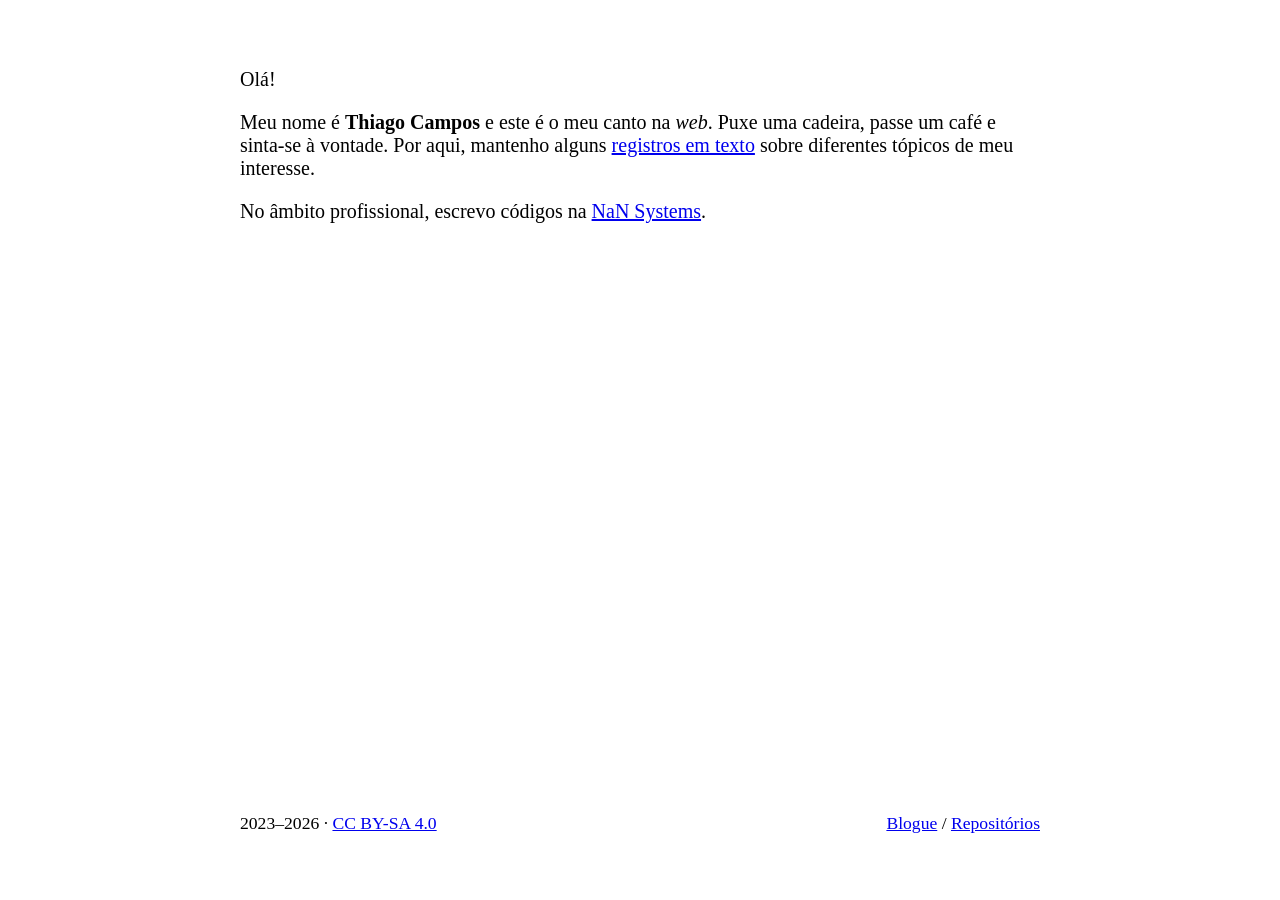
<file: index.html>
<!DOCTYPE html>
<html lang="pt-BR">
<head>
  <meta charset="utf-8">
  <meta name="color-scheme" content="light">
  <meta name="viewport" content="width=device-width, initial-scale=1">

  <title>Thiago Campos</title>

  <meta name="author" content="Thiago Campos">
  <meta name="robots" content="index, follow">
  <meta name="fediverse:creator" content="@thgcmps@ciberlandia.pt">
  <meta name="description" content="Escritor de códigos, eventualmente alguns artigos e crônicas. Amante do desenho industrial e fotógrafo de momentos importantes do meu cotidiano. Grande apreciador de boas comidas, livros e histórias.">

  <meta property="og:type" content="website">
  <meta property="og:title" content="Thiago Campos">
  <meta property="og:url" content="https://thigcampos.com">
  <meta property="og:image" content="https://thigcampos.com/images/marina.webp">

  <link rel="preload" href="/foundations/typography.css" as="style">
  <link rel="preload" href="/foundations/layout.css" as="style">
  <link rel="stylesheet" href="/foundations/typography.css">
  <link rel="stylesheet" href="/foundations/layout.css">
  
  <link rel="preload" href="/documents/index.css" as="style">
  <link rel="stylesheet" href="/documents/index.css">

</head>
<body>
  
  <main>
    
  <article><p>Olá!</p>
<p>Meu nome é <strong>Thiago Campos</strong> e este é o meu canto na <em>web</em>. Puxe uma cadeira,
passe um café e sinta-se à vontade. Por aqui, mantenho alguns <a href="/blog">registros em texto</a>
sobre diferentes tópicos de meu interesse.</p>
<p>No âmbito profissional, escrevo códigos na <a href="https://nan.systems">NaN Systems</a>.</p></article>

  </main>
  <footer>
    <p>2023–2026 · <a href="https://creativecommons.org/licenses/by-sa/4.0/">CC BY-SA 4.0</a></p>
    <p>
      <a href="/blog">Blogue</a> /
      <a href="https://codeberg.org/thigcampos" target="_blank" rel="noopener">Repositórios</a>
    </p>
  </footer>
  
</body>
</html>
</file>
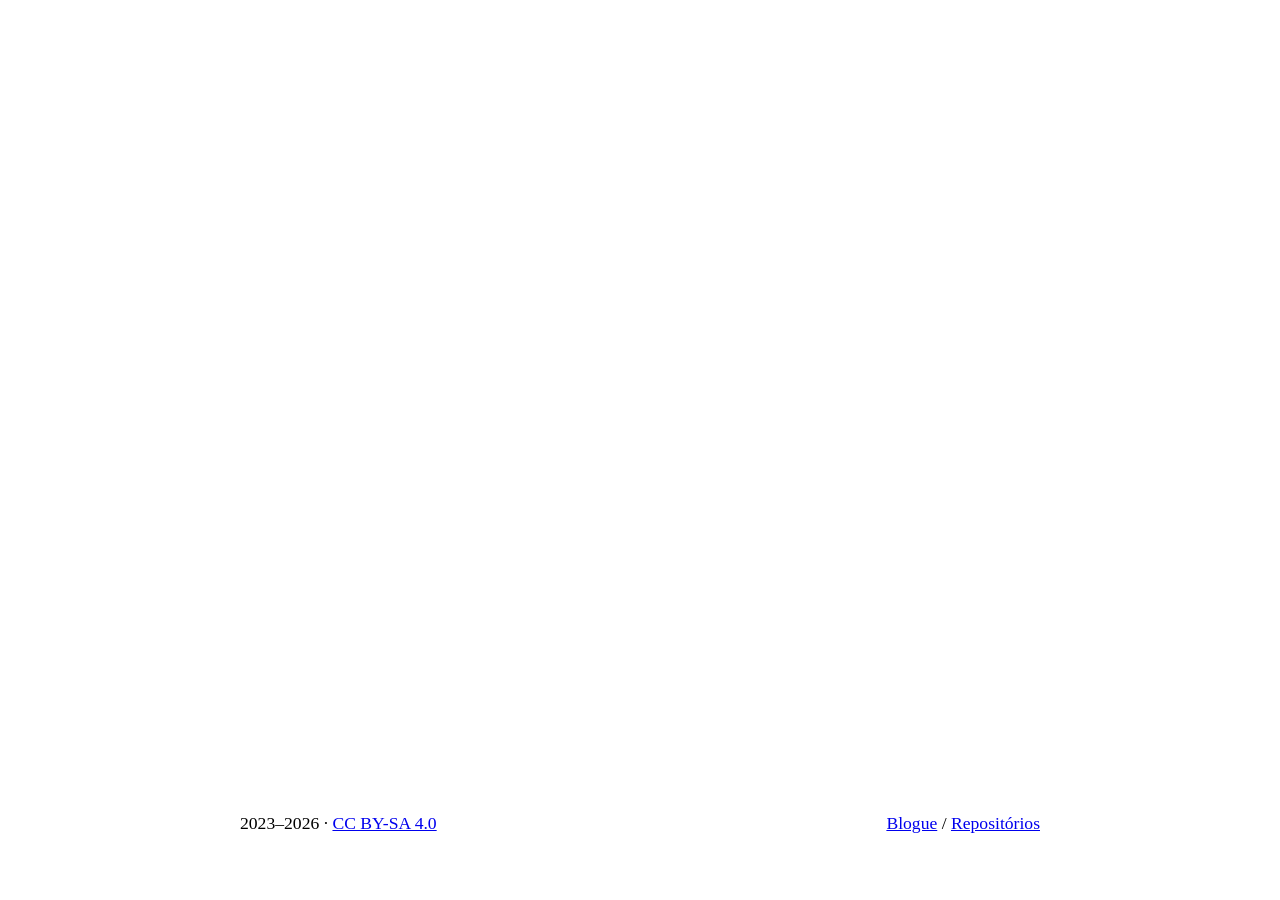
<file: blog/index.html>
<!DOCTYPE html>
<html lang="pt-BR">
<head>
  <meta charset="utf-8">
  <meta name="color-scheme" content="light">
  <meta name="viewport" content="width=device-width, initial-scale=1">

  <title>Registros</title>

  <meta name="author" content="Thiago Campos">
  <meta name="robots" content="index, follow">
  <meta name="fediverse:creator" content="@thgcmps@ciberlandia.pt">
  <meta name="description" content="Escritor de códigos, eventualmente alguns artigos e crônicas. Amante do desenho industrial e fotógrafo de momentos importantes do meu cotidiano. Grande apreciador de boas comidas, livros e histórias.">

  <meta property="og:type" content="website">
  <meta property="og:title" content="Thiago Campos">
  <meta property="og:url" content="https://thigcampos.com">
  <meta property="og:image" content="https://thigcampos.com/images/marina.webp">

  <link rel="preload" href="/foundations/typography.css" as="style">
  <link rel="preload" href="/foundations/layout.css" as="style">
  <link rel="stylesheet" href="/foundations/typography.css">
  <link rel="stylesheet" href="/foundations/layout.css">
  
  <link rel="preload" href="/documents/list.css" as="style">
  <link rel="stylesheet" href="/documents/list.css">

</head>
<body>
  
  <main>
      
      <section>
          
      </section>

  </main>
  <footer>
    <p>2023–2026 · <a href="https://creativecommons.org/licenses/by-sa/4.0/">CC BY-SA 4.0</a></p>
    <p>
      <a href="/blog">Blogue</a> /
      <a href="https://codeberg.org/thigcampos" target="_blank" rel="noopener">Repositórios</a>
    </p>
  </footer>
  
</body>
</html>
</file>
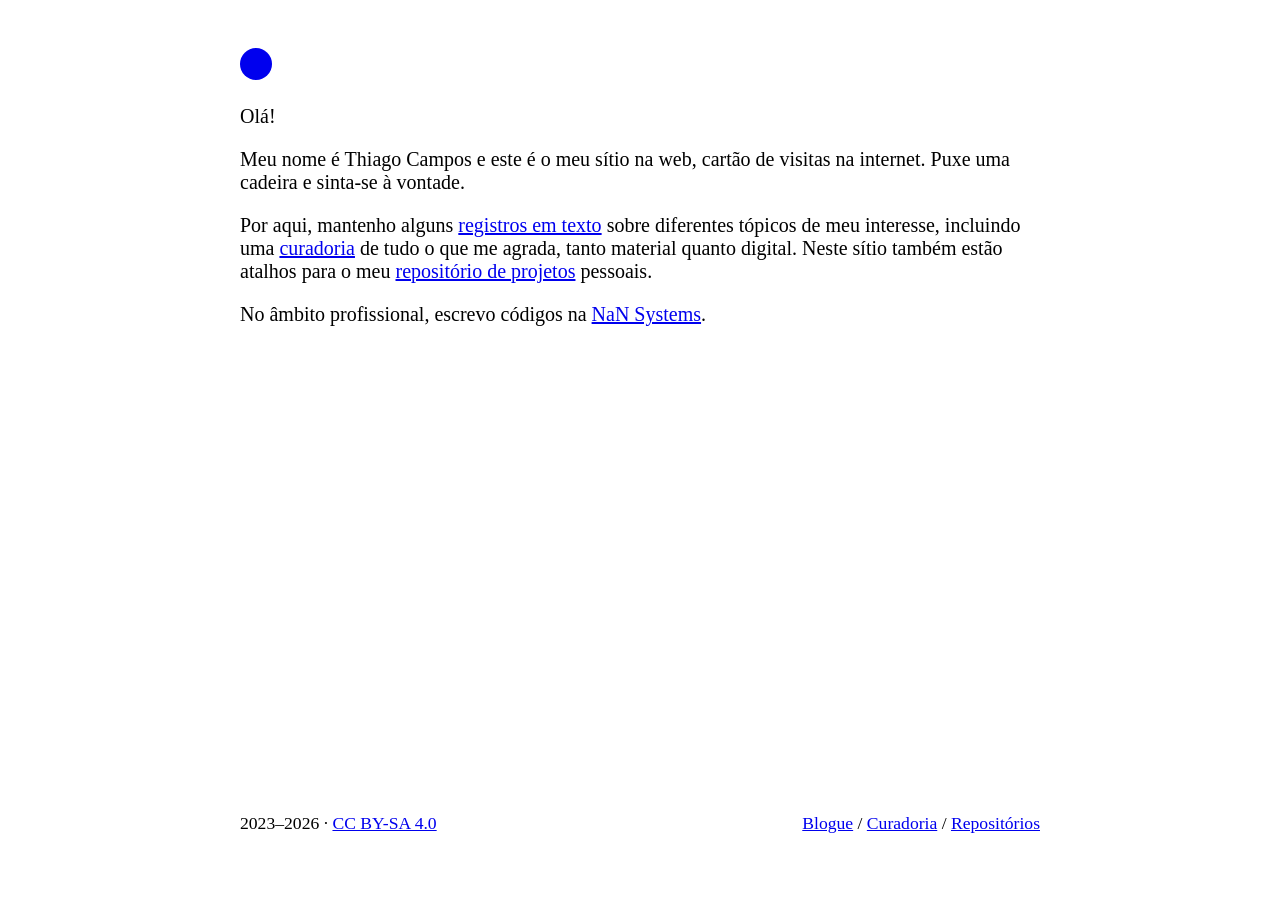
<file: public/index.html>
<!DOCTYPE html>
<html lang="pt-BR">
<head>
  <meta charset="utf-8">
  <meta name="viewport" content="width=device-width, initial-scale=1">
  <meta name="color-scheme" content="light dark">


  <title>Thiago Campos</title>

  <meta name="description" content="Escritor de códigos, eventualmente alguns artigos e crônicas. Amante do desenho industrial e fotógrafo de momentos importantes do meu cotidiano. Grande apreciador de boas comidas, livros e histórias.">
  <meta name="author" content="Thiago Campos">
  <meta name="robots" content="index, follow">

  <meta property="og:title" content="Thiago Campos">
  <meta property="og:description" content="Um eterno aprendiz — programador, escritor, cozinheiro, fotógrafo, e acima de tudo, curioso.">
  <meta property="og:image" content="https://thigcampos.com/images/marina.webp">
  <meta property="og:url" content="https://thigcampos.com">
  <meta property="og:type" content="website">

  <link rel="icon" href="/favicon.ico" sizes="any">

  <link rel="preload" href="/foundations/typography.css" as="style">
  <link rel="preload" href="/foundations/layout.css" as="style">
  <link rel="stylesheet" href="/foundations/typography.css">
  <link rel="stylesheet" href="/foundations/layout.css">
  
  <link rel="preload" href="/documents/index.css" as="style">
  <link rel="stylesheet" href="/documents/index.css">

</head>
<body>
  
  <header>
    <a href="/" aria-label="Acesse a página inicial do sítio web">
      <svg viewBox="0 0 100 100" height="2rem" width="2rem" fill="currentColor" xmlns="http://www.w3.org/2000/svg" aria-hidden="true">
        <circle cx="50" cy="50" r="50"/>
      </svg>
    </a>
  </header>
  <main>
    
  <article><p>Olá!</p>
<p>Meu nome é Thiago Campos e este é o meu sítio na web, cartão de visitas na 
internet. Puxe uma cadeira e sinta-se à vontade.</p>
<p>Por aqui, mantenho alguns <a href="/blog">registros em texto</a> sobre diferentes tópicos
de meu interesse, incluindo uma <a href="/curated">curadoria</a> de tudo o que me agrada,
tanto material quanto digital. Neste sítio também estão atalhos para o meu 
<a href="https://github.com/thigcampos">repositório de projetos</a> pessoais.</p>
<p>No âmbito profissional, escrevo códigos na <a href="https://nan.systems">NaN Systems</a>.</p></article>

  </main>
  <footer>
    <p>2023–2026 · <a href="https://creativecommons.org/licenses/by-sa/4.0/">CC BY-SA 4.0</a></p>
    <p>
      <a href="/blog">Blogue</a> /
      <a href="/curated">Curadoria</a> /
      <a href="https://github.com/thigcampos" target="_blank" rel="noopener">Repositórios</a>
    </p>
  </footer>
  
</body>
</html>
</file>
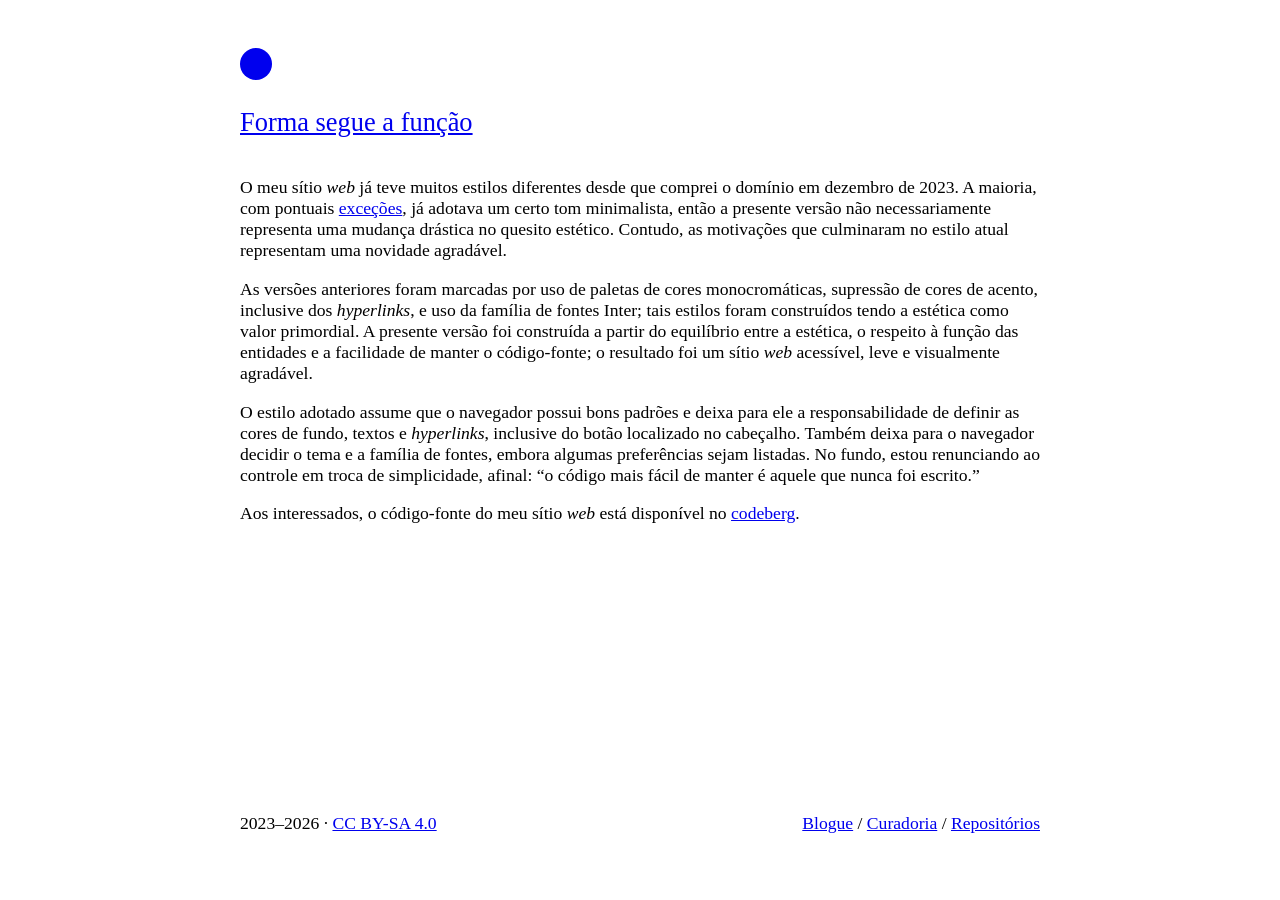
<file: public/blog/index.html>
<!DOCTYPE html>
<html lang="pt-BR">
<head>
  <meta charset="utf-8">
  <meta name="viewport" content="width=device-width, initial-scale=1">
  <meta name="color-scheme" content="light dark">


  <title>Registros</title>

  <meta name="description" content="Escritor de códigos, eventualmente alguns artigos e crônicas. Amante do desenho industrial e fotógrafo de momentos importantes do meu cotidiano. Grande apreciador de boas comidas, livros e histórias.">
  <meta name="author" content="Thiago Campos">
  <meta name="robots" content="index, follow">

  <meta property="og:title" content="Thiago Campos">
  <meta property="og:description" content="Um eterno aprendiz — programador, escritor, cozinheiro, fotógrafo, e acima de tudo, curioso.">
  <meta property="og:image" content="https://thigcampos.com/images/marina.webp">
  <meta property="og:url" content="https://thigcampos.com">
  <meta property="og:type" content="website">

  <link rel="icon" href="/favicon.ico" sizes="any">

  <link rel="preload" href="/foundations/typography.css" as="style">
  <link rel="preload" href="/foundations/layout.css" as="style">
  <link rel="stylesheet" href="/foundations/typography.css">
  <link rel="stylesheet" href="/foundations/layout.css">
  
  <link rel="preload" href="/documents/list.css" as="style">
  <link rel="stylesheet" href="/documents/list.css">

</head>
<body>
  
  <header>
    <a href="/" aria-label="Acesse a página inicial do sítio web">
      <svg viewBox="0 0 100 100" height="2rem" width="2rem" fill="currentColor" xmlns="http://www.w3.org/2000/svg" aria-hidden="true">
        <circle cx="50" cy="50" r="50"/>
      </svg>
    </a>
  </header>
  <main>
      
      <section>
          
              <article>
                <header>
                  <h2><a href="forma-segue-funcao">Forma segue a função</a></h2>
                </header>
                <p>O meu sítio <em>web</em> já teve muitos estilos diferentes desde que comprei o domínio em dezembro
de 2023. A maioria, com pontuais <a href="https://web.archive.org/web/20240314142145/https://thigcampos.com/">exceções</a>, já adotava um certo tom minimalista, então a 
presente versão não necessariamente representa uma mudança drástica no quesito estético. 
Contudo, as motivações que culminaram no estilo atual representam uma novidade agradável.  </p>
<p>As versões anteriores foram marcadas por uso de paletas de cores monocromáticas, supressão 
de cores de acento, inclusive dos <em>hyperlinks</em>, e uso da família de fontes Inter; tais estilos 
foram construídos tendo a estética como valor primordial. A presente versão foi construída a 
partir do equilíbrio entre a estética, o respeito à função das entidades e a facilidade de 
manter o código-fonte; o resultado foi um sítio <em>web</em> acessível, leve e visualmente agradável.  </p>
<p>O estilo adotado assume que o navegador possui bons padrões e deixa para ele a responsabilidade 
de definir as cores de fundo, textos e <em>hyperlinks</em>, inclusive do botão localizado no cabeçalho. 
Também deixa para o navegador decidir o tema e a família de fontes, embora algumas preferências 
sejam listadas. No fundo, estou renunciando ao controle em troca de simplicidade, afinal: “o código 
mais fácil de manter é aquele que nunca foi escrito.”</p>
<p>Aos interessados, o código-fonte do meu sítio <em>web</em> está disponível no <a href="https://codeberg.org/thigcampos/website">codeberg</a>.</p>
                <footer>
                  <p><a href="forma-segue-funcao"></a></p>
                </footer>
              </article>
          
      </section>

  </main>
  <footer>
    <p>2023–2026 · <a href="https://creativecommons.org/licenses/by-sa/4.0/">CC BY-SA 4.0</a></p>
    <p>
      <a href="/blog">Blogue</a> /
      <a href="/curated">Curadoria</a> /
      <a href="https://github.com/thigcampos" target="_blank" rel="noopener">Repositórios</a>
    </p>
  </footer>
  
</body>
</html>
</file>
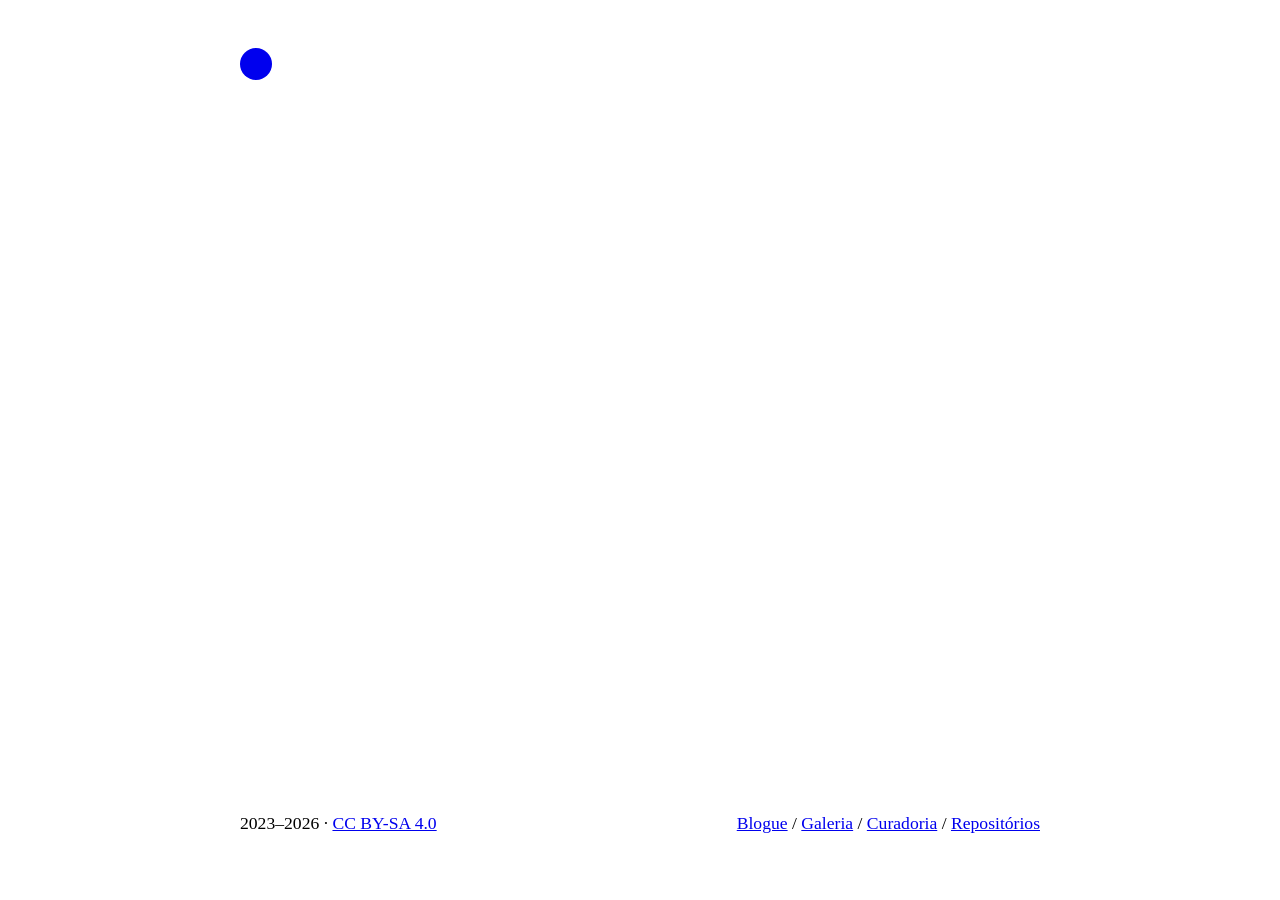
<file: public/curated/index.html>
<!DOCTYPE html>
<html lang="pt-BR">
<head>
  <meta charset="utf-8">
  <meta name="viewport" content="width=device-width, initial-scale=1">
  <meta name="color-scheme" content="light dark">


  <title>Curadoria</title>

  <meta name="description" content="Escritor de códigos, eventualmente alguns artigos e crônicas. Amante do desenho industrial e fotógrafo de momentos importantes do meu cotidiano. Grande apreciador de boas comidas, livros e histórias.">
  <meta name="author" content="Thiago Campos">
  <meta name="robots" content="index, follow">

  <meta property="og:title" content="Thiago Campos">
  <meta property="og:description" content="Um eterno aprendiz — programador, escritor, cozinheiro, fotógrafo, e acima de tudo, curioso.">
  <meta property="og:image" content="https://thigcampos.com/images/marina.webp">
  <meta property="og:url" content="https://thigcampos.com">
  <meta property="og:type" content="website">

  <link rel="icon" href="/favicon.ico" sizes="any">

  <link rel="preload" href="/foundations/typography.css" as="style">
  <link rel="preload" href="/foundations/layout.css" as="style">
  <link rel="stylesheet" href="/foundations/typography.css">
  <link rel="stylesheet" href="/foundations/layout.css">
  
  <link rel="preload" href="/documents/list.css" as="style">
  <link rel="stylesheet" href="/documents/list.css">

</head>
<body>
  
  <header>
    <a href="/" aria-label="Acesse a página inicial do sítio web">
      <svg viewBox="0 0 100 100" height="2rem" width="2rem" fill="currentColor" xmlns="http://www.w3.org/2000/svg" aria-hidden="true">
        <circle cx="50" cy="50" r="50"/>
      </svg>
    </a>
  </header>
  <main>
      
      <section>
          
      </section>

  </main>
  <footer>
    <p>2023–2026 · <a href="https://creativecommons.org/licenses/by-sa/4.0/">CC BY-SA 4.0</a></p>
    <p>
      <a href="/blog">Blogue</a> /
      <a href="https://instagram.com/thigcampos" target="_blank" rel="noopener">Galeria</a> /
      <a href="/curated">Curadoria</a> /
      <a href="https://github.com/thigcampos" target="_blank" rel="noopener">Repositórios</a>
    </p>
  </footer>
  
</body>
</html>
</file>
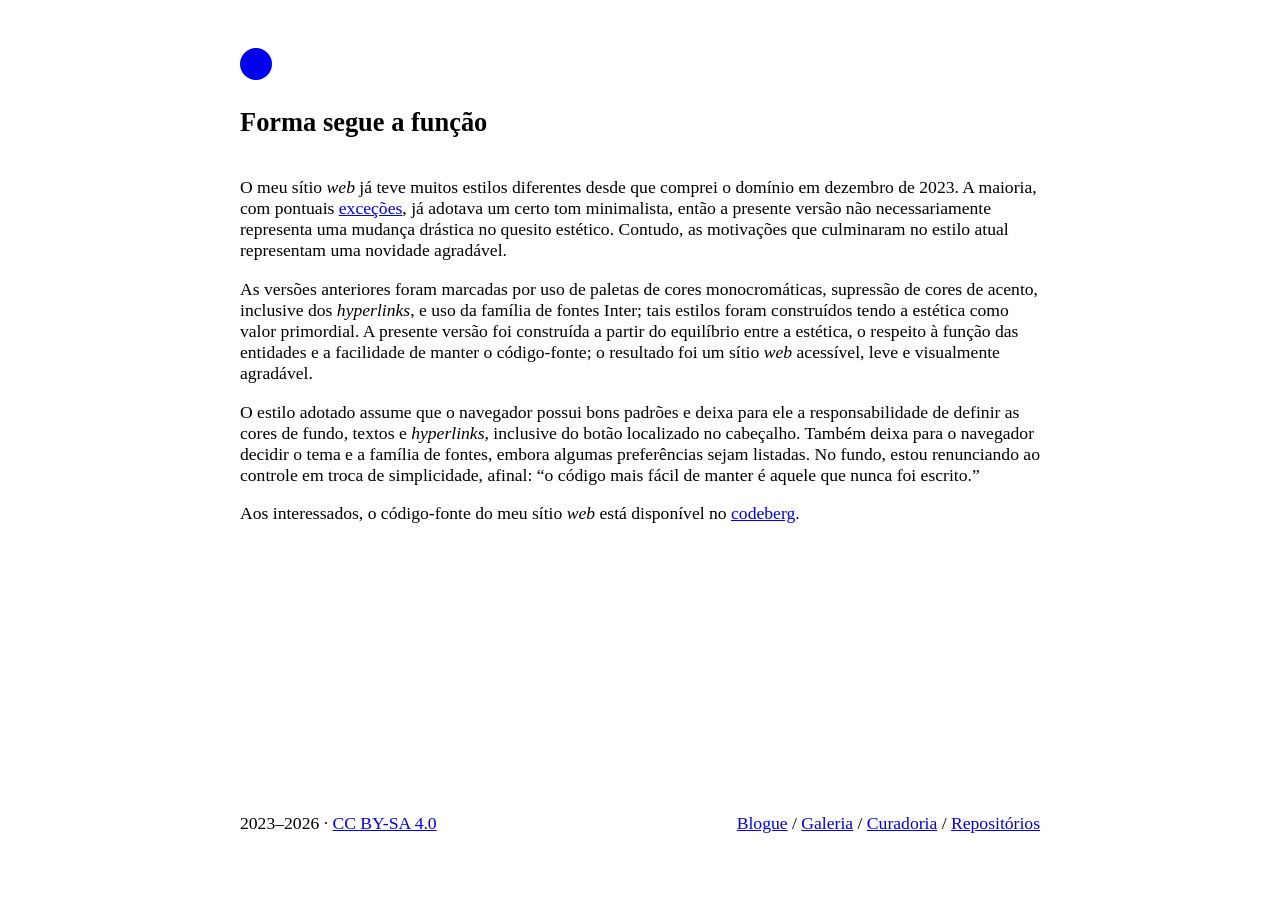
<file: public/blog/forma-segue-funcao.html>
<!DOCTYPE html>
<html lang="pt-BR">
<head>
  <meta charset="utf-8">
  <meta name="viewport" content="width=device-width, initial-scale=1">
  <meta name="color-scheme" content="light dark">


  <title>Forma segue a função</title>

  <meta name="description" content="Escritor de códigos, eventualmente alguns artigos e crônicas. Amante do desenho industrial e fotógrafo de momentos importantes do meu cotidiano. Grande apreciador de boas comidas, livros e histórias.">
  <meta name="author" content="Thiago Campos">
  <meta name="robots" content="index, follow">

  <meta property="og:title" content="Thiago Campos">
  <meta property="og:description" content="Um eterno aprendiz — programador, escritor, cozinheiro, fotógrafo, e acima de tudo, curioso.">
  <meta property="og:image" content="https://thigcampos.com/images/marina.webp">
  <meta property="og:url" content="https://thigcampos.com">
  <meta property="og:type" content="website">

  <link rel="icon" href="/favicon.ico" sizes="any">

  <link rel="preload" href="/foundations/typography.css" as="style">
  <link rel="preload" href="/foundations/layout.css" as="style">
  <link rel="stylesheet" href="/foundations/typography.css">
  <link rel="stylesheet" href="/foundations/layout.css">
  
</head>
<body>
  
  <header>
    <a href="/" aria-label="Acesse a página inicial do sítio web">
      <svg viewBox="0 0 100 100" height="2rem" width="2rem" fill="currentColor" xmlns="http://www.w3.org/2000/svg" aria-hidden="true">
        <circle cx="50" cy="50" r="50"/>
      </svg>
    </a>
  </header>
  <main>
    
  <article>
    <header>
      <h2>Forma segue a função</h2>
    </header>
    <p>O meu sítio <em>web</em> já teve muitos estilos diferentes desde que comprei o domínio em dezembro
de 2023. A maioria, com pontuais <a href="https://web.archive.org/web/20240314142145/https://thigcampos.com/">exceções</a>, já adotava um certo tom minimalista, então a 
presente versão não necessariamente representa uma mudança drástica no quesito estético. 
Contudo, as motivações que culminaram no estilo atual representam uma novidade agradável.  </p>
<p>As versões anteriores foram marcadas por uso de paletas de cores monocromáticas, supressão 
de cores de acento, inclusive dos <em>hyperlinks</em>, e uso da família de fontes Inter; tais estilos 
foram construídos tendo a estética como valor primordial. A presente versão foi construída a 
partir do equilíbrio entre a estética, o respeito à função das entidades e a facilidade de 
manter o código-fonte; o resultado foi um sítio <em>web</em> acessível, leve e visualmente agradável.  </p>
<p>O estilo adotado assume que o navegador possui bons padrões e deixa para ele a responsabilidade 
de definir as cores de fundo, textos e <em>hyperlinks</em>, inclusive do botão localizado no cabeçalho. 
Também deixa para o navegador decidir o tema e a família de fontes, embora algumas preferências 
sejam listadas. No fundo, estou renunciando ao controle em troca de simplicidade, afinal: “o código 
mais fácil de manter é aquele que nunca foi escrito.”</p>
<p>Aos interessados, o código-fonte do meu sítio <em>web</em> está disponível no <a href="https://codeberg.org/thigcampos/website">codeberg</a>.</p>
  </article>

  </main>
  <footer>
    <p>2023–2026 · <a href="https://creativecommons.org/licenses/by-sa/4.0/">CC BY-SA 4.0</a></p>
    <p>
      <a href="/blog">Blogue</a> /
      <a href="https://instagram.com/thigcampos" target="_blank" rel="noopener">Galeria</a> /
      <a href="/curated">Curadoria</a> /
      <a href="https://github.com/thigcampos" target="_blank" rel="noopener">Repositórios</a>
    </p>
  </footer>
  
</body>
</html>
</file>
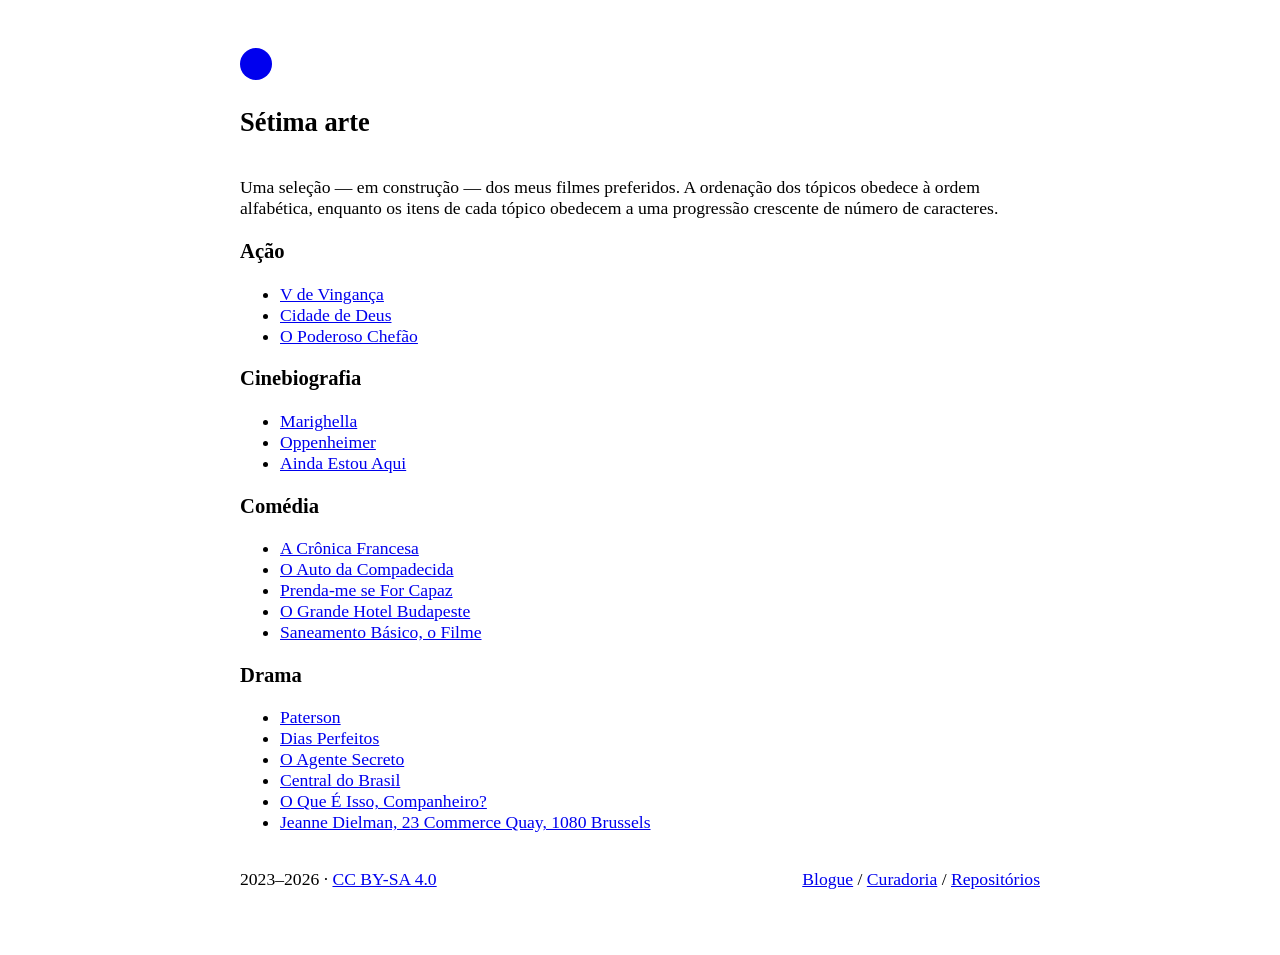
<file: public/curated/setima_arte.html>
<!DOCTYPE html>
<html lang="pt-BR">
<head>
  <meta charset="utf-8">
  <meta name="viewport" content="width=device-width, initial-scale=1">
  <meta name="color-scheme" content="light dark">


  <title>Sétima arte</title>

  <meta name="description" content="Escritor de códigos, eventualmente alguns artigos e crônicas. Amante do desenho industrial e fotógrafo de momentos importantes do meu cotidiano. Grande apreciador de boas comidas, livros e histórias.">
  <meta name="author" content="Thiago Campos">
  <meta name="robots" content="index, follow">

  <meta property="og:title" content="Thiago Campos">
  <meta property="og:description" content="Um eterno aprendiz — programador, escritor, cozinheiro, fotógrafo, e acima de tudo, curioso.">
  <meta property="og:image" content="https://thigcampos.com/images/marina.webp">
  <meta property="og:url" content="https://thigcampos.com">
  <meta property="og:type" content="website">

  <link rel="icon" href="/favicon.ico" sizes="any">

  <link rel="preload" href="/foundations/typography.css" as="style">
  <link rel="preload" href="/foundations/layout.css" as="style">
  <link rel="stylesheet" href="/foundations/typography.css">
  <link rel="stylesheet" href="/foundations/layout.css">
  
</head>
<body>
  
  <header>
    <a href="/" aria-label="Acesse a página inicial do sítio web">
      <svg viewBox="0 0 100 100" height="2rem" width="2rem" fill="currentColor" xmlns="http://www.w3.org/2000/svg" aria-hidden="true">
        <circle cx="50" cy="50" r="50"/>
      </svg>
    </a>
  </header>
  <main>
    
  <article>
    <header>
      <h2>Sétima arte</h2>
    </header>
    <p>Uma seleção — em construção — dos meus filmes preferidos. A ordenação dos tópicos obedece
à ordem alfabética, enquanto os itens de cada tópico obedecem a uma progressão crescente
de número de caracteres.</p>
<h3>Ação</h3>
<ul>
<li><a href="https://pt.wikipedia.org/wiki/V_de_Vingan%C3%A7a_(filme)">V de Vingança</a></li>
<li><a href="https://pt.wikipedia.org/wiki/Cidade_de_Deus_(filme)">Cidade de Deus</a></li>
<li><a href="https://pt.wikipedia.org/wiki/The_Godfather">O Poderoso Chefão</a></li>
</ul>
<h3>Cinebiografia</h3>
<ul>
<li><a href="https://pt.wikipedia.org/wiki/Marighella_(2019)">Marighella</a></li>
<li><a href="https://pt.wikipedia.org/wiki/Oppenheimer_(filme)">Oppenheimer</a></li>
<li><a href="https://pt.wikipedia.org/wiki/Ainda_Estou_Aqui_(filme_de_2024)">Ainda Estou Aqui</a></li>
</ul>
<h3>Comédia</h3>
<ul>
<li><a href="https://pt.wikipedia.org/wiki/The_French_Dispatch">A Crônica Francesa</a></li>
<li><a href="https://pt.wikipedia.org/wiki/O_Auto_da_Compadecida_(filme)">O Auto da Compadecida</a></li>
<li><a href="https://pt.wikipedia.org/wiki/Catch_Me_If_You_Can_(2002)">Prenda-me se For Capaz</a></li>
<li><a href="https://pt.wikipedia.org/wiki/The_Grand_Budapest_Hotel">O Grande Hotel Budapeste</a></li>
<li><a href="https://pt.wikipedia.org/wiki/Saneamento_B%C3%A1sico,_o_Filme">Saneamento Básico, o Filme</a></li>
</ul>
<h3>Drama</h3>
<ul>
<li><a href="https://pt.wikipedia.org/wiki/Paterson_(filme)">Paterson</a></li>
<li><a href="https://pt.wikipedia.org/wiki/Dias_Perfeitos_(filme)">Dias Perfeitos</a></li>
<li><a href="https://pt.wikipedia.org/wiki/O_Agente_Secreto">O Agente Secreto</a></li>
<li><a href="https://pt.wikipedia.org/wiki/Central_do_Brasil_(filme)">Central do Brasil</a></li>
<li><a href="https://pt.wikipedia.org/wiki/O_Que_É_Isso,_Companheiro%3F_(filme)">O Que É Isso, Companheiro?</a></li>
<li><a href="https://pt.wikipedia.org/wiki/Jeanne_Dielman,_23,_quai_du_commerce,_1080_Bruxelles">Jeanne Dielman, 23 Commerce Quay, 1080 Brussels</a></li>
</ul>
  </article>

  </main>
  <footer>
    <p>2023–2026 · <a href="https://creativecommons.org/licenses/by-sa/4.0/">CC BY-SA 4.0</a></p>
    <p>
      <a href="/blog">Blogue</a> /
      <a href="/curated">Curadoria</a> /
      <a href="https://github.com/thigcampos" target="_blank" rel="noopener">Repositórios</a>
    </p>
  </footer>
  
</body>
</html>
</file>
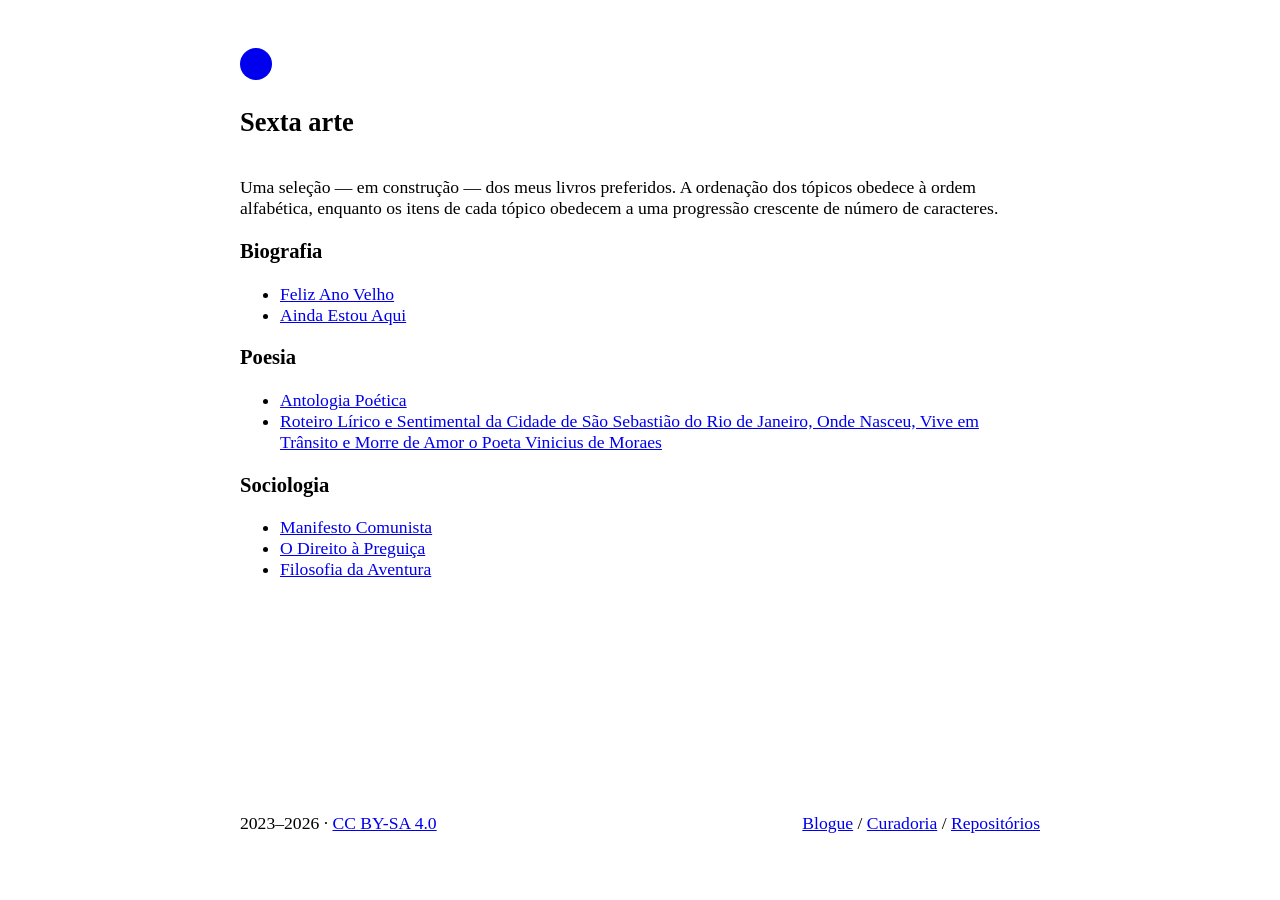
<file: public/curated/sexta_arte.html>
<!DOCTYPE html>
<html lang="pt-BR">
<head>
  <meta charset="utf-8">
  <meta name="viewport" content="width=device-width, initial-scale=1">
  <meta name="color-scheme" content="light dark">


  <title>Sexta arte</title>

  <meta name="description" content="Escritor de códigos, eventualmente alguns artigos e crônicas. Amante do desenho industrial e fotógrafo de momentos importantes do meu cotidiano. Grande apreciador de boas comidas, livros e histórias.">
  <meta name="author" content="Thiago Campos">
  <meta name="robots" content="index, follow">

  <meta property="og:title" content="Thiago Campos">
  <meta property="og:description" content="Um eterno aprendiz — programador, escritor, cozinheiro, fotógrafo, e acima de tudo, curioso.">
  <meta property="og:image" content="https://thigcampos.com/images/marina.webp">
  <meta property="og:url" content="https://thigcampos.com">
  <meta property="og:type" content="website">

  <link rel="icon" href="/favicon.ico" sizes="any">

  <link rel="preload" href="/foundations/typography.css" as="style">
  <link rel="preload" href="/foundations/layout.css" as="style">
  <link rel="stylesheet" href="/foundations/typography.css">
  <link rel="stylesheet" href="/foundations/layout.css">
  
</head>
<body>
  
  <header>
    <a href="/" aria-label="Acesse a página inicial do sítio web">
      <svg viewBox="0 0 100 100" height="2rem" width="2rem" fill="currentColor" xmlns="http://www.w3.org/2000/svg" aria-hidden="true">
        <circle cx="50" cy="50" r="50"/>
      </svg>
    </a>
  </header>
  <main>
    
  <article>
    <header>
      <h2>Sexta arte</h2>
    </header>
    <p>Uma seleção — em construção — dos meus livros preferidos. A ordenação dos tópicos obedece
à ordem alfabética, enquanto os itens de cada tópico obedecem a uma progressão crescente
de número de caracteres.</p>
<h3>Biografia</h3>
<ul>
<li><a href="https://www.companhiadasletras.com.br/livro/9788579624193/feliz-ano-velho">Feliz Ano Velho</a></li>
<li><a href="https://www.companhiadasletras.com.br/livro/9788579624162/ainda-estou-aqui-o-livro-que-deu-origem-ao-filme">Ainda Estou Aqui</a></li>
</ul>
<h3>Poesia</h3>
<ul>
<li><a href="https://www.companhiadasletras.com.br/livro/9788535914085/antologia-poetica">Antologia Poética</a></li>
<li><a href="https://www.companhiadasletras.com.br/livro/9788535931655/roteiro-lirico-e-sentimental-da-cidade-de-sao-sebastiao-do-rio-de-janeiro-onde-nasceu-vive-em-transito-e-morre-de-amor-o-poeta-vinicius-de-moraes">Roteiro Lírico e Sentimental da Cidade de São Sebastião do Rio de Janeiro, Onde Nasceu, Vive em Trânsito e Morre de Amor o Poeta Vinicius de Moraes</a></li>
</ul>
<h3>Sociologia</h3>
<ul>
<li><a href="https://hedra.com.br/products/manifesto-comunista">Manifesto Comunista</a></li>
<li><a href="https://www.veneta.com.br/shop/o-direito-a-preguica-367">O Direito à Preguiça</a></li>
<li><a href="https://www.relogiodagua.pt/produto/filosofia-da-aventura/">Filosofia da Aventura</a></li>
</ul>
  </article>

  </main>
  <footer>
    <p>2023–2026 · <a href="https://creativecommons.org/licenses/by-sa/4.0/">CC BY-SA 4.0</a></p>
    <p>
      <a href="/blog">Blogue</a> /
      <a href="/curated">Curadoria</a> /
      <a href="https://github.com/thigcampos" target="_blank" rel="noopener">Repositórios</a>
    </p>
  </footer>
  
</body>
</html>
</file>
<file: foundations/typography.css>
:root { 
  --font-serif: "Times New Roman", serif;  
} 
 
body { 
  font-size: clamp(1rem, 0.911rem + 0.238vw, 1.125rem); 
  word-wrap: break-word; 
  overflow-wrap: break-word; 
  font-family: var(--font-serif); 
  text-rendering: optimizeLegibility; 
}
</file>
<file: foundations/layout.css>
* {
  box-sizing: border-box;
}

html, body {
  margin: 0 auto;
  min-height: 100vh;
}

body {
  display: flex;
  padding: 3rem;
  max-width: 56rem;
  flex-direction: column;
}

main {
  flex: 1;
}

header,
footer {
  display: flex;
  align-items: center;
  justify-content: space-between;
}

section ol {
  padding: 0;
  list-style: none;
}

@media (max-width: 48rem) {
  body {
    padding: 1rem;
  }

  footer {
    gap: 1rem;
    flex-direction: column-reverse;
    justify-content: flex-start;
  }
}
</file>
<file: documents/index.css>
article p {
  font-size: 1.25rem;
}
</file>
<file: documents/list.css>
article {
  margin-bottom: 10vh;
}

article h2 {
  font-weight: normal;
}
</file>
